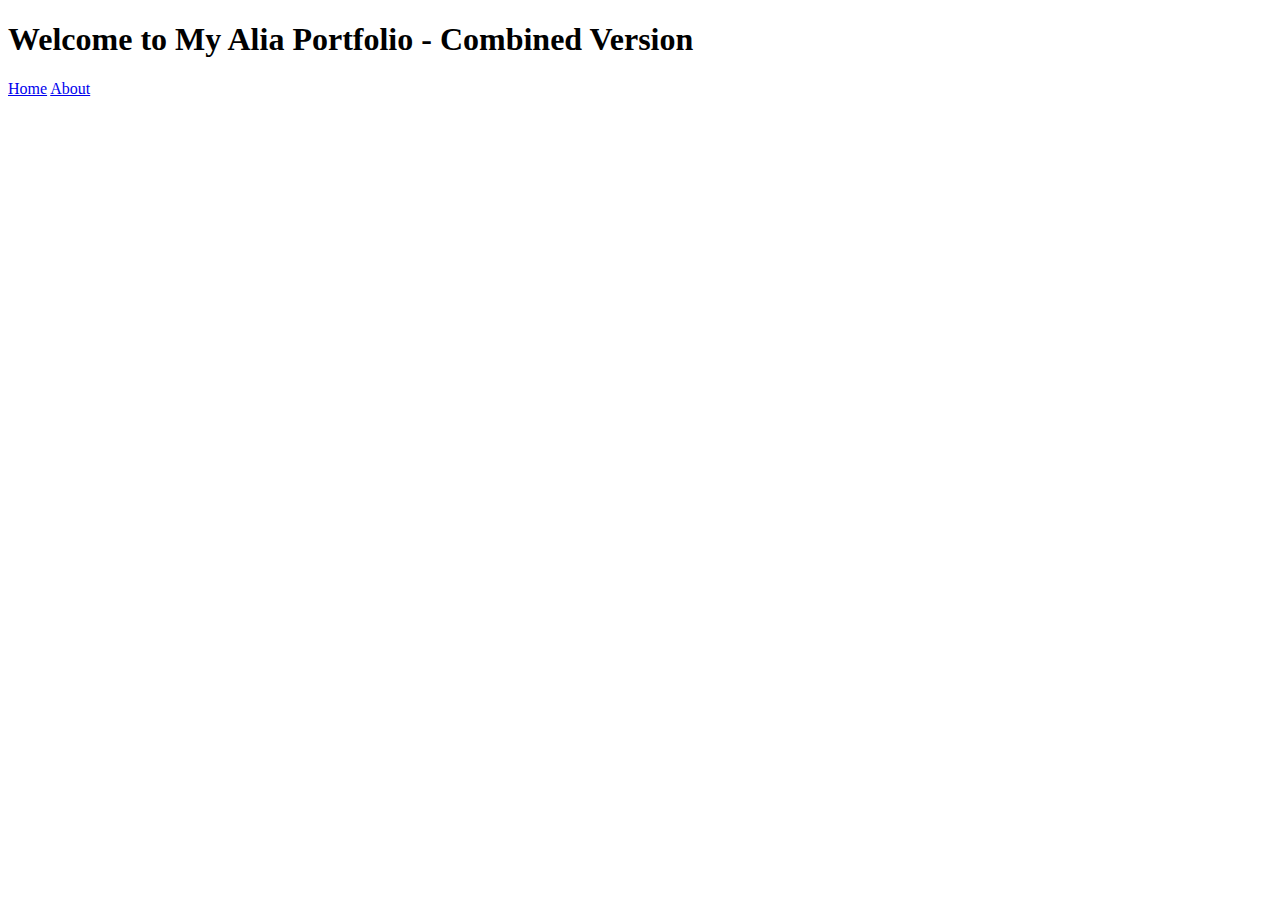
<file: index.html>
<!DOCTYPE html>
<html>
<head>
    <title>My Portfolio</title>
</head>
<body>
  <h1>Welcome to My Alia Portfolio  - Combined Version</h1>
    <nav>
    <a href="index.html">Home</a>
    <a href="about.html">About</a>
</nav>

</body>
</html>
</file>
